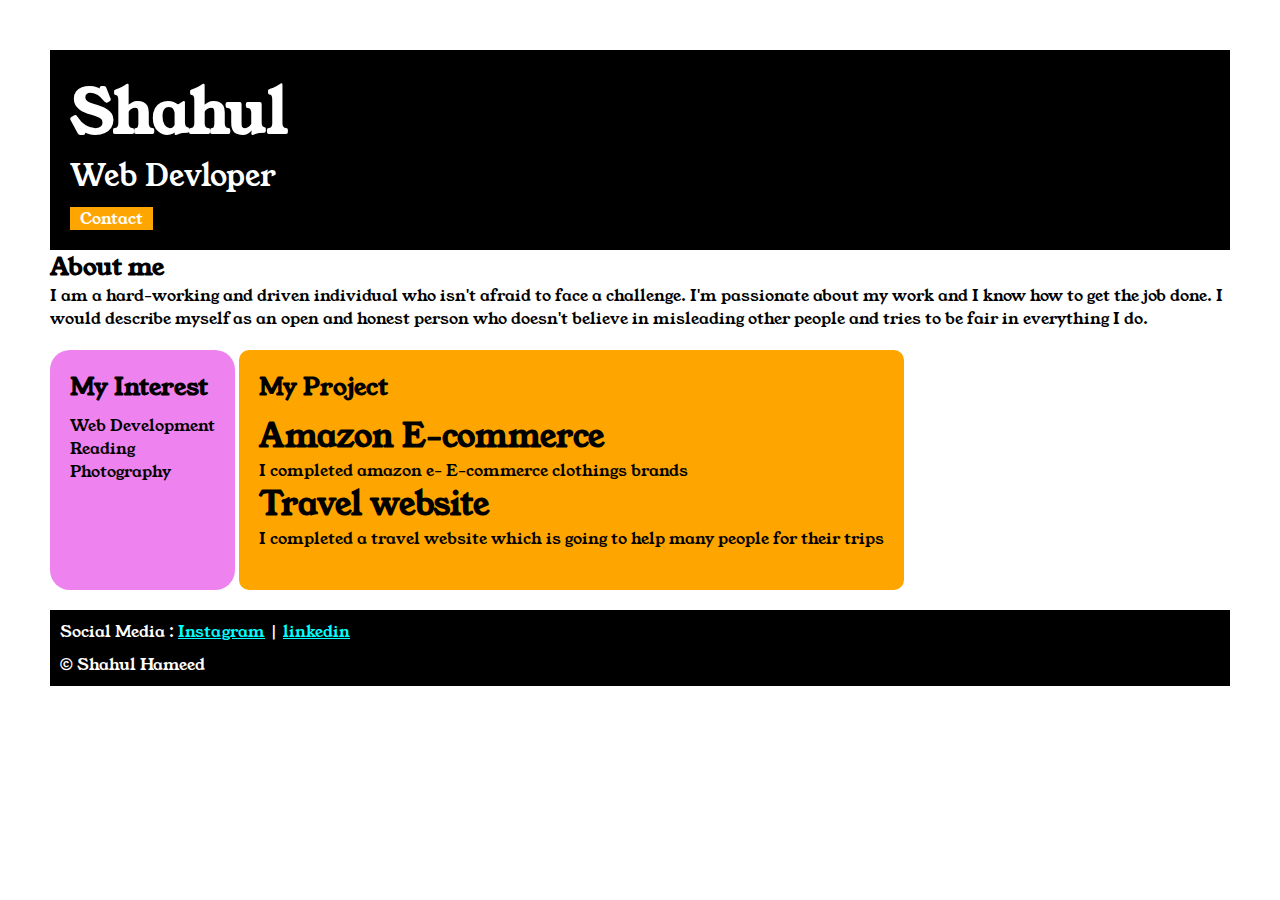
<file: index.html>
<!DOCTYPE html>

<head>
    <title> Portfiolo</title>
    <link rel="stylesheet" href="style.css">
    <link rel="preconnect" href="https://fonts.googleapis.com">
    <link rel="preconnect" href="https://fonts.gstatic.com" crossorigin>
    <link href="https://fonts.googleapis.com/css2?family=Young+Serif&display=swap" rel="stylesheet">
</head>

<body>
    <div class="container">
        <div class="section-one">
            <h1 class="section-one__name">Shahul</h1>
            <p class="section-one__role"> Web Devloper</p>
            <a href="contact.html" class="section-one__contact">Contact</a>
        </div>

        <div section-tw0>
            <h2 class="title">About me</h2>
            <p class="desc">I am a hard-working and driven individual who isn't afraid to face a challenge. I'm
                passionate about my work and I know how to get the job done. I would describe myself as an open and
                honest person who doesn't believe in misleading other people and tries to be fair in everything I do.
            </p>
        </div>

        <div class="section-three">
            <h2 class="section-three__title">My Interest</h2>
            <ul class="section-three__desc">
                <li>Web Development</li>
                <li>Reading</li>
                <li>Photography</li>
            </ul>
        </div>

        <div class="section-four">
            <h2 class="section-four__title">My Project</h2>
            <ul class="section-four__desc">
                <li>
                    <h1>Amazon E-commerce</h1>
                </li>

                <p>I completed amazon e- E-commerce  clothings brands</p>
            </ul>
            <ul>
                <li>
                    <h1>Travel website</h1>
                </li>
                <p>I completed a travel website which is going to help many people for their trips </p>
            </ul>
        </div>

        <div class="section-five">
            <p class="section-five__title">Social Media :
                <a href="www.instagram.com">Instagram</a> | <a href="https://www.linkedin.com/in/shahul001/">linkedin</a>
            </p>
            <P class="section-five__desc">&copy; Shahul Hameed</P>
        </div>
</body>
</file>
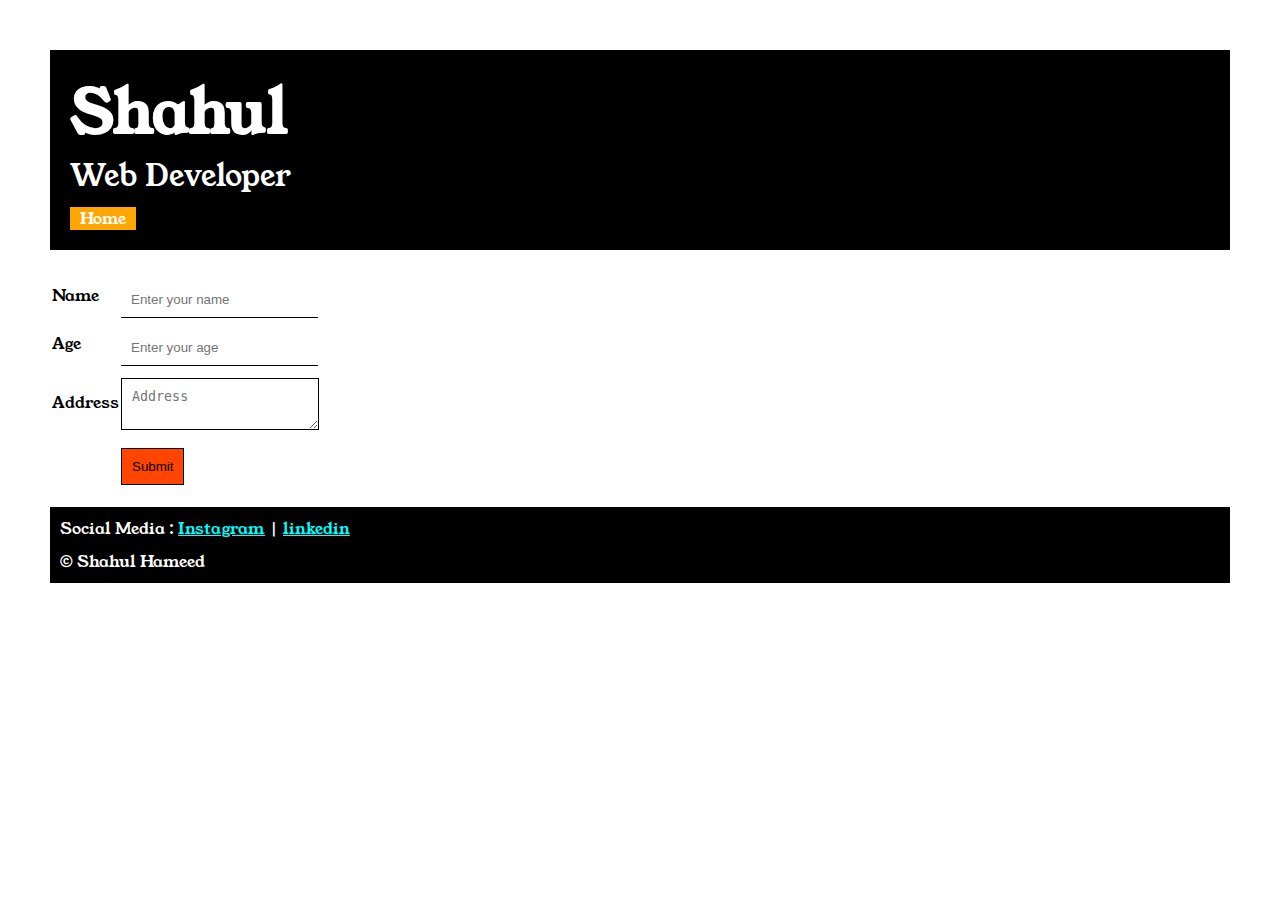
<file: contact.html>
<!DOCTYPE html>
<html lang="en">

<head>
  
  <meta charset="UTF-8">
  <meta name="viewport" content="width=device-width, initial-scale=1.0">
  <title>contact</title>
  <link rel="stylesheet" href="style.css">
  <link rel="preconnect" href="https://fonts.googleapis.com">
<link rel="preconnect" href="https://fonts.gstatic.com" crossorigin>
<link href="https://fonts.googleapis.com/css2?family=Young+Serif&display=swap" rel="stylesheet">
  
</head>

<body>
  <div class="container">
    <div class="section-one">
      <h1 class="section-one__name">Shahul</h1>
      <p class="section-one__role"> Web Developer</p>
      <a href="index.html" class="section-one__contact">Home</a>
     </div>



    <div class="contact-form">
      <form>

        <table>
      
         
          <tr>
            <td>Name</td>
            <td><input type="text" placeholder="Enter your name " class="contact-form__input"></td>
          </tr>
          <tr>
            <td>Age</td>
            <td><input type="number" placeholder="Enter your age" class="contact-form__input"> </td>
          </tr>
          <tr>
            <td>Address</td>
            <td><textarea placeholder="Address" class="contact-form__textarea"></textarea></td>
          <tr>
            <td></td>
            <td> <input type="submit" class="contact-form__submit"></td>
          </tr>
      
      
        </table>
    </div>
  
  <div class="section-five">
    <p class="section-five__title">Social Media :
        <a href="https://www.instagram.com/?hl=en">Instagram</a> | <a href=https://www.linkedin.com/in/shahul001>linkedin</a>
    </p>
    <P class="section-five__desc">&copy; Shahul Hameed</P>
</div>
  </form>
</div>
</body>
</html>


</html>
</file>
<file: style.css>
*{
    padding: 0;
    margin: 0;
}
body{
    
        font-family: "Young Serif", serif;
        
       
}
.container{
    padding: 50px;
    
}
.section-one{
    background-color: black;
    color: white;
    padding: 20px;
}
.section-one__contact{
    background-color: orange;
    color: white;
    text-decoration: 0;
    padding-left: 10px;
    padding-right: 10px;
    display: inline-block;
    margin-top: 10px;
}
.section-one__name{
    font-size: 60px;
}
.section-one__role{
    font-size: 30px;
}
.sectio-two,.section-three,.section-four,.section-five{
    margin-top: 20px;
}

.sectio-two__desc,.section-three__desc,.section-four__desc,.section-five__desc{
    margin-top: 10px;
}
.section-five{
    background-color: black;
    color: white;
    padding: 10px;
}
.section-five__title a{
    color: 
    aqua;
}
.section-three li,.section-four li{
    list-style: none;
}
.section-three{
    display: inline-block;
    background-color:violet;
    color: black;
vertical-align: top;
    height: 200px;
   padding: 20px;
    border-radius: 20px;
}
.section-four{
    background-color: orange;
    color: black;
    height: 200px;
    padding: 20px;
    display: inline-block;
    border-radius: 10px;
    vertical-align: top;
}
.contact-form{
    margin-top: 20px;
}
.contact-form__input,.contact-form__textarea,.contact-form__submit{
    margin-top: 10px;
}
.contact-form__input{
    padding: 10px;
    border: none;
    border-bottom: solid black 1px;

}
.contact-form__textarea{
    padding: 10px;
    border: none;
    border: 1px black solid
}
.contact-form__submit{

padding-left: 10px;
padding-right: 10px;
padding-top: 10px;
padding-bottom: 10px;
background-color: orangered;
color: black;
border: 1px black solid;
}
</file>
